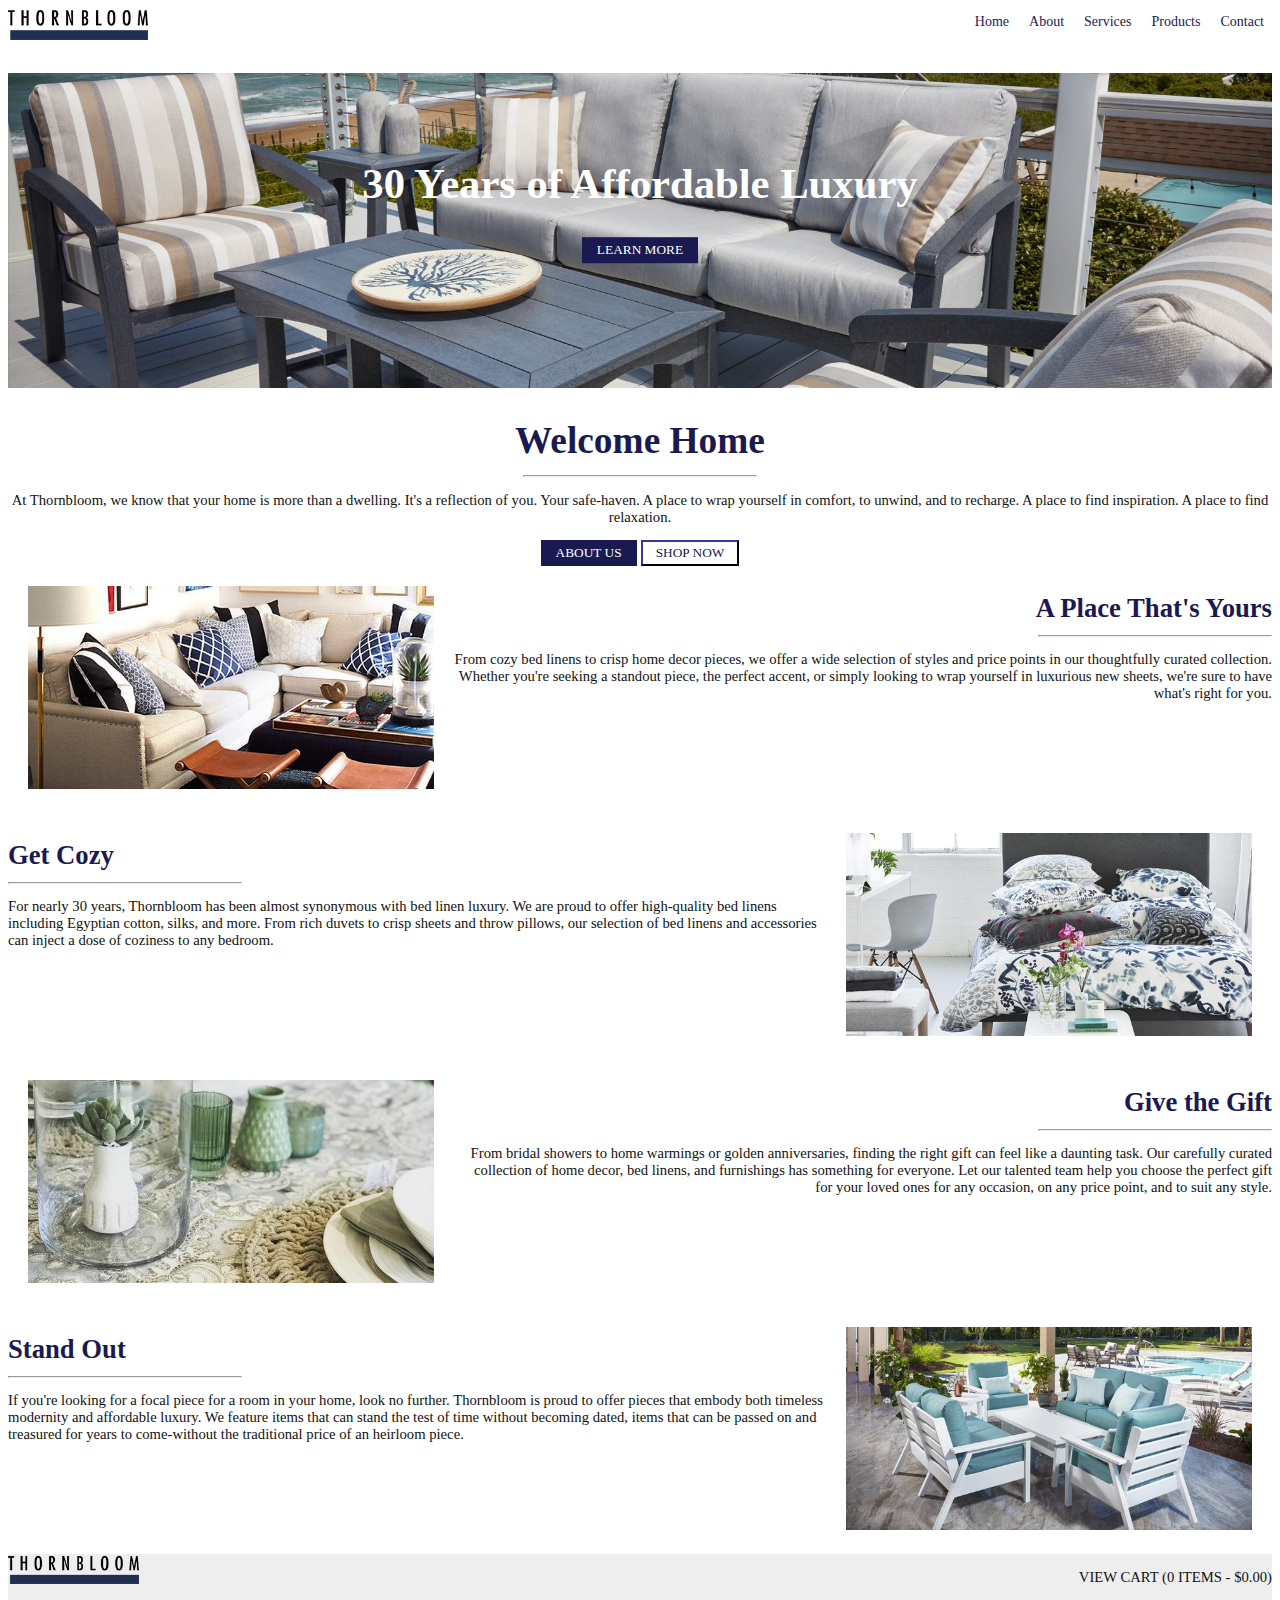
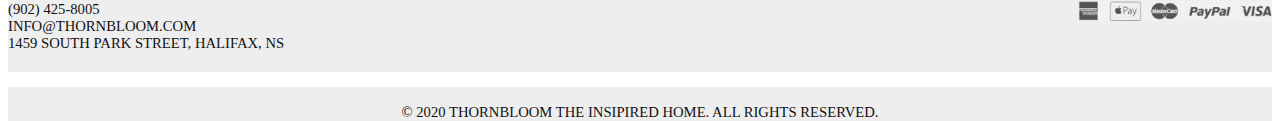
<file: assignment-one/assignment-one.html>
<!doctype html>
<html lang="en">
    <head>
        <meta charset="UTF-8" />
        <title>Make This</title>
        <link rel="stylesheet" href="assignment-one.css" />
    </head>
    <body>
        <!--Top Bar-->
        <header>
            <img src="assets/thornbloom-logo.png" height="32px" alt="Thornbloom Logo" />
            <!--Navigation-->
            <nav>
                <button class="navbar">Home</button>
                <button class="navbar">About</button> <button class="navbar">Services</button>
                <button class="navbar">Products</button> <button class="navbar">Contact</button>
            </nav>
        </header>
        <!--Hero-->
        <div class="hero-image">
            <div class="hero-text">
                <h1>30 Years of Affordable Luxury</h1>
                <button class="darkbutt">LEARN MORE</button>
            </div>
        </div>
        <!--Main Content-->
        <main>
            <!--Card One-->
            <div class="maincard">
                <h2>Welcome Home</h2>
                <hr />
                <p>
                    At Thornbloom, we know that your home is more than a dwelling. It's a reflection of you. Your
                    safe-haven. A place to wrap yourself in comfort, to unwind, and to recharge. A place to find
                    inspiration. A place to find relaxation.
                </p>
                <button class="darkbutt">ABOUT US</button>
                <button class="lightbutt">SHOP NOW</button>
            </div>

            <!-- CARD ONE-->
            <div class="card-one">
                <div class="img1">
                    <img src="assets/callout-img-01.jpg" width="406px" alt="img1" />
                </div>
                <div class="text1">
                    <h3>A Place That's Yours</h3>
                    <hr align="right" />
                    <p>
                        From cozy bed linens to crisp home decor pieces, we offer a wide selection of styles and price
                        points in our thoughtfully curated collection. Whether you're seeking a standout piece, the
                        perfect accent, or simply looking to wrap yourself in luxurious new sheets, we're sure to have
                        what's right for you.
                    </p>
                </div>
            </div>
            <!-- CARD TWO-->
            <div class="card-two">
                <div class="text2">
                    <h3>Get Cozy</h3>
                    <hr align="left" />
                    <p>
                        For nearly 30 years, Thornbloom has been almost synonymous with bed linen luxury. We are proud
                        to offer high-quality bed linens including Egyptian cotton, silks, and more. From rich duvets to
                        crisp sheets and throw pillows, our selection of bed linens and accessories can inject a dose of
                        coziness to any bedroom.
                    </p>
                </div>
                <div class="img2">
                    <img src="assets/callout-img-02.jpg" width="406px" alt="img2" />
                </div>
            </div>
            <!-- CARD THREE-->
            <div class="card-three">
                <div class="img3">
                    <img src="assets/callout-img-03.jpg" width="406px" alt="img3" />
                </div>
                <div class="text3">
                    <h3>Give the Gift</h3>
                    <hr align="right" />
                    <p>
                        From bridal showers to home warmings or golden anniversaries, finding the right gift can feel
                        like a daunting task. Our carefully curated collection of home decor, bed linens, and
                        furnishings has something for everyone. Let our talented team help you choose the perfect gift
                        for your loved ones for any occasion, on any price point, and to suit any style.
                    </p>
                </div>
            </div>
            <!-- CARD FOUR-->
            <div class="card-four">
                <div class="text4">
                    <h3>Stand Out</h3>
                    <hr align="left" />
                    <p>
                        If you're looking for a focal piece for a room in your home, look no further. Thornbloom is
                        proud to offer pieces that embody both timeless modernity and affordable luxury. We feature
                        items that can stand the test of time without becoming dated, items that can be passed on and
                        treasured for years to come-without the traditional price of an heirloom piece.
                    </p>
                </div>
                <div class="img4">
                    <img src="assets/callout-img-04.jpg" width="406px" alt="img4" />
                </div>
            </div>
        </main>
        <!--Footer-->
        <footer>
            <div class="address">
                <img src="assets/thornbloom-logo.png" height="30px" alt="logo" />
                <p>
                    (902) 425-8005 <br />
                    INFO@THORNBLOOM.COM <br />1459 SOUTH PARK STREET, HALIFAX, NS
                </p>
            </div>
            <div class="cartandpay">
                <p>VIEW CART (0 ITEMS - $0.00)<br /></p>
                <img src="assets/payment-icons.jpg" height="20px" alt="payment icons" />
            </div>
        </footer>
        <div class="copyright">
            <p><br />© 2020 THORNBLOOM THE INSIPIRED HOME. ALL RIGHTS RESERVED.</p>
        </div>
    </body>
</html>
</file>
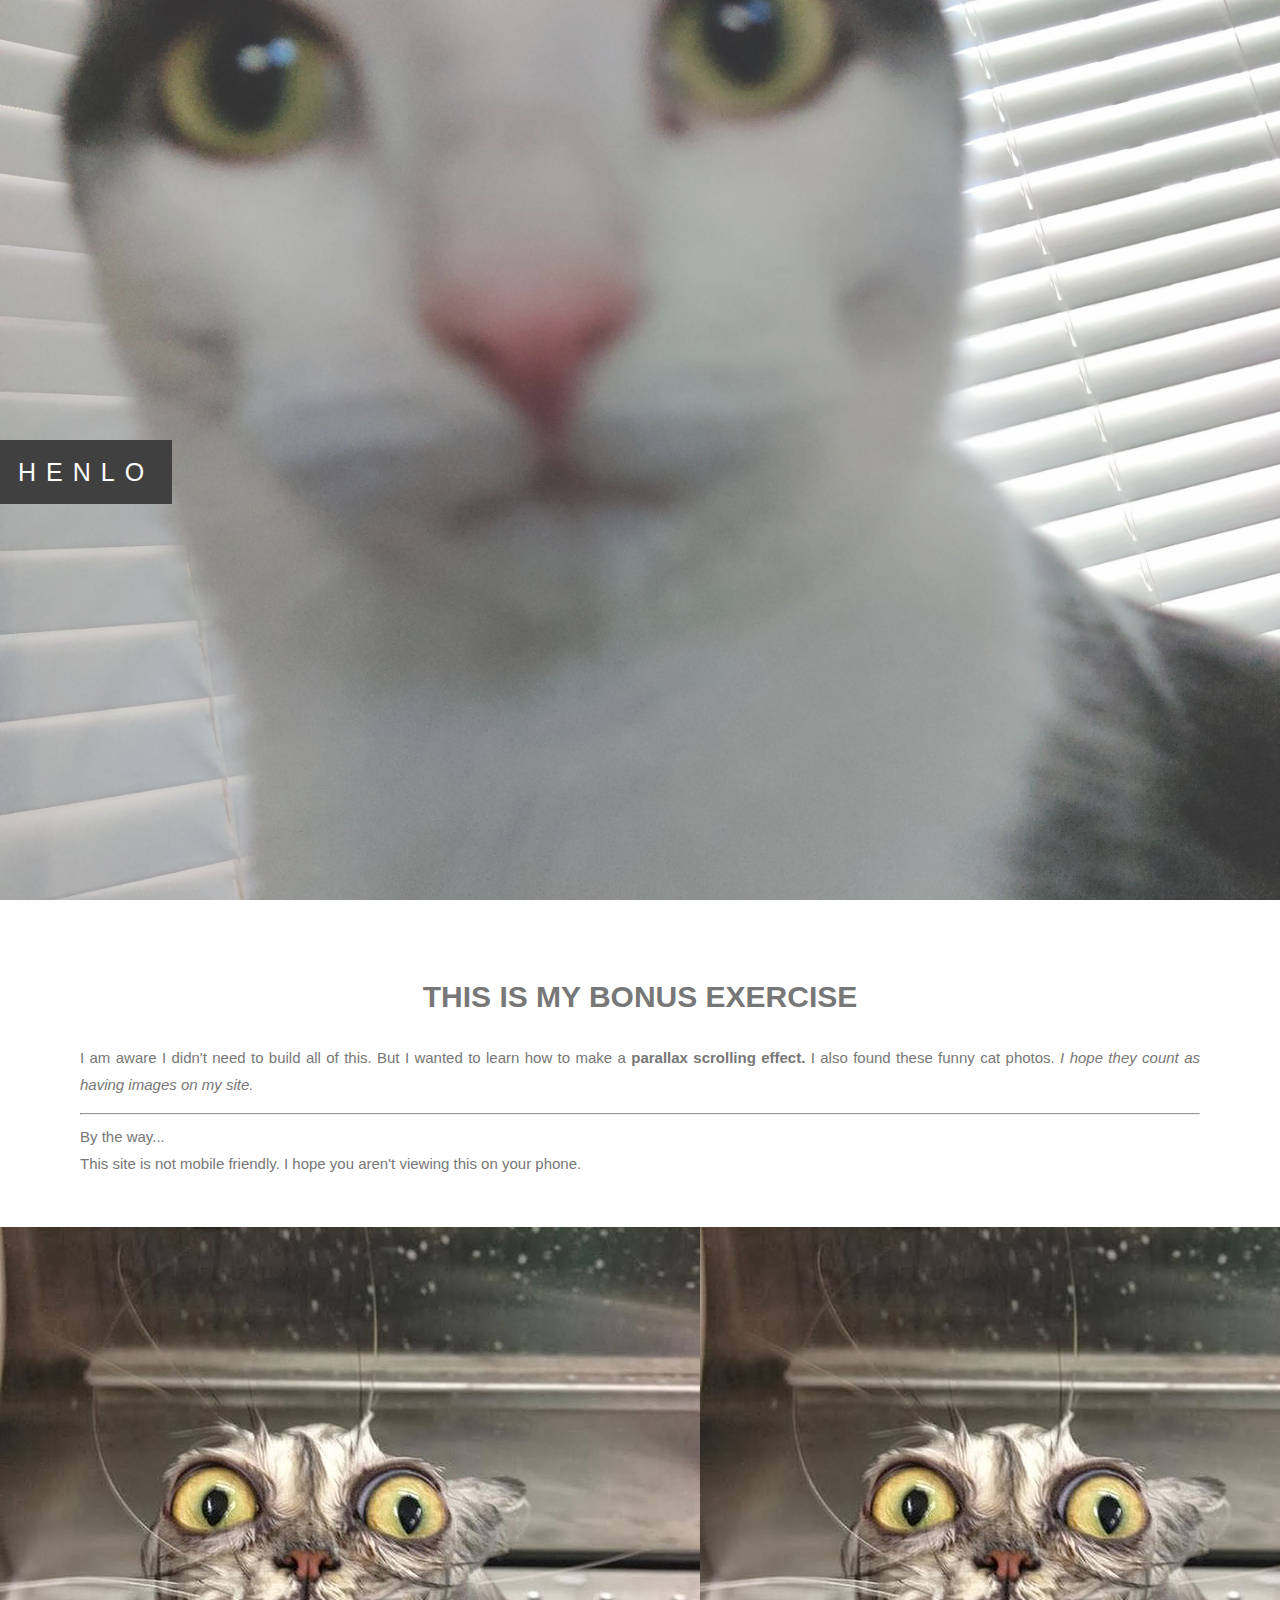
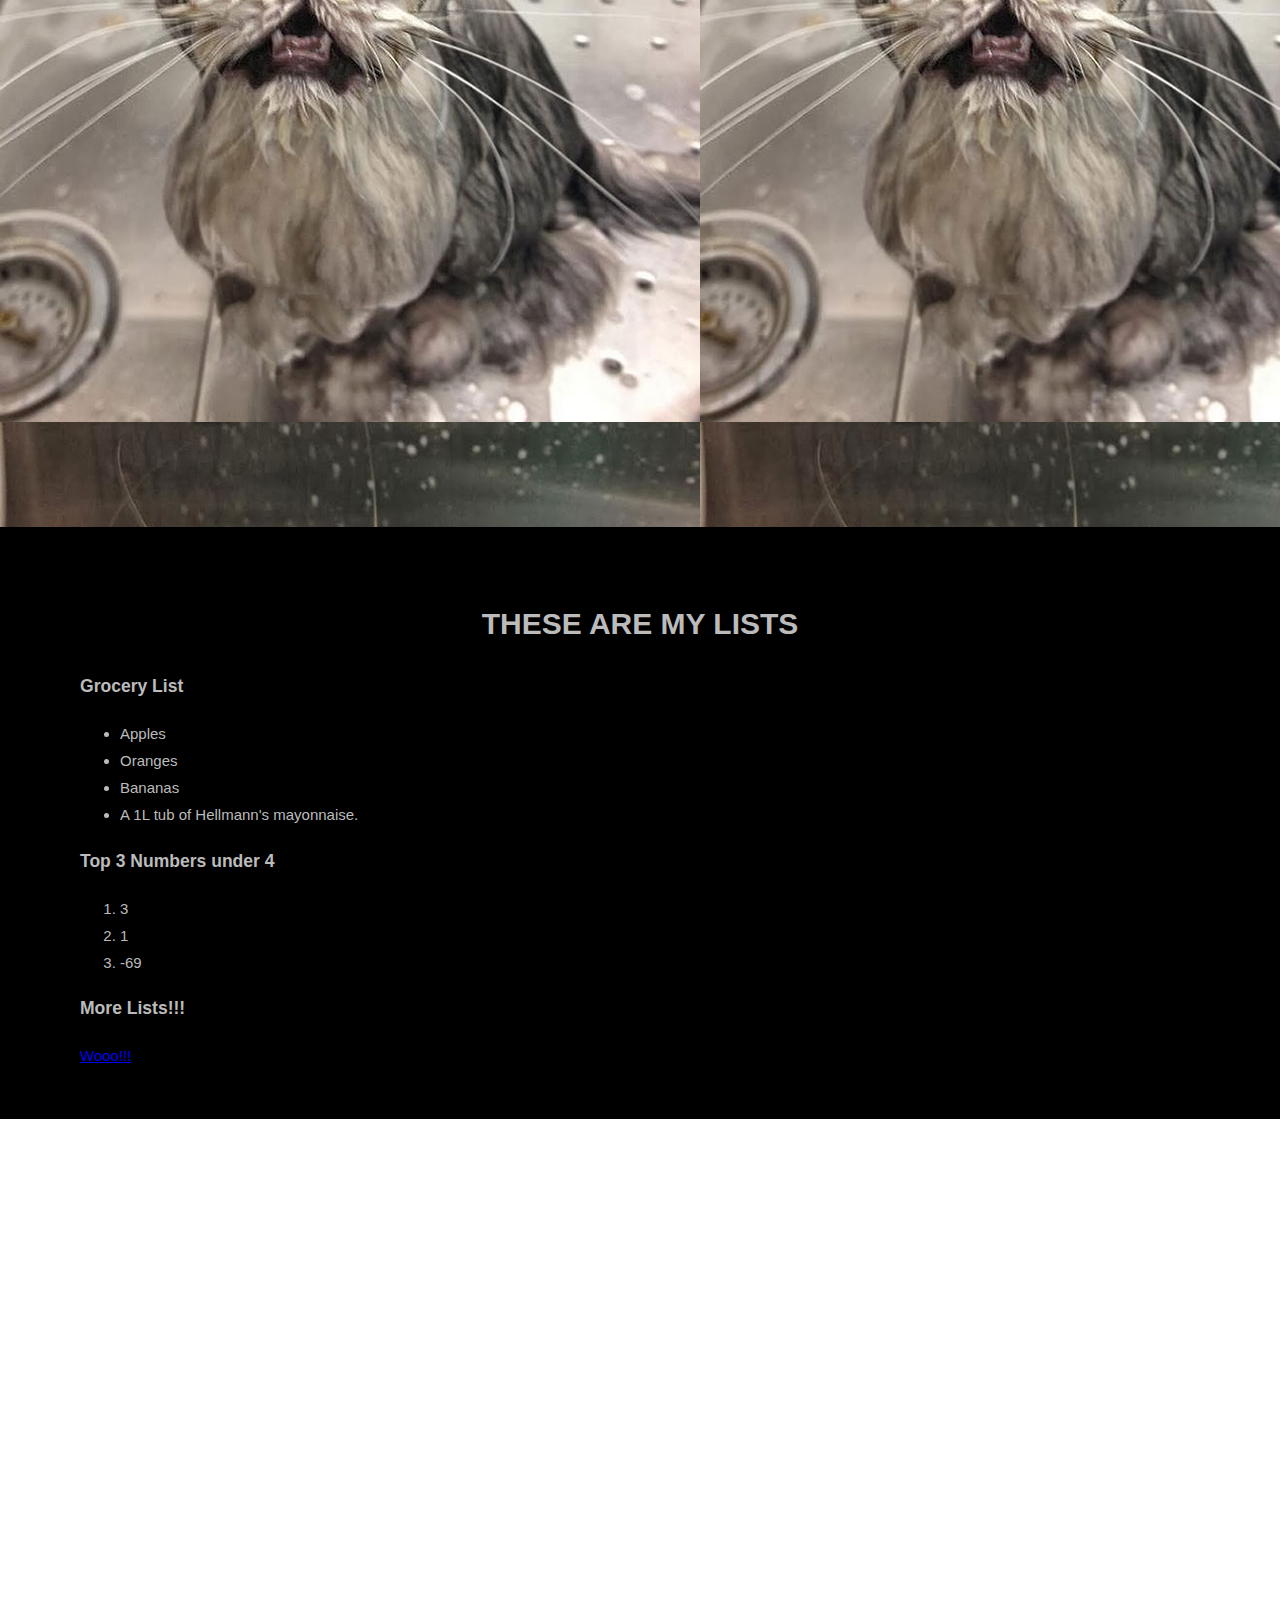
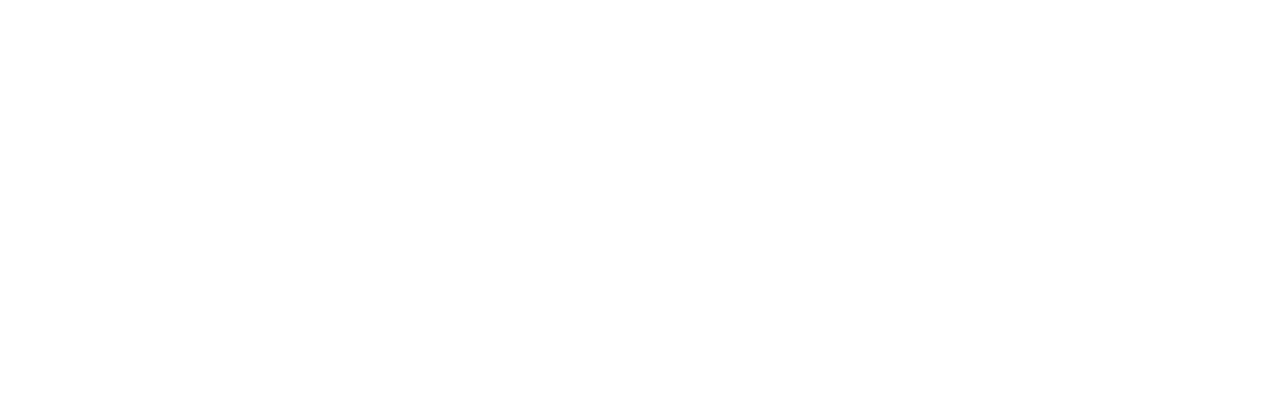
<file: bonus-exercise/bonus-exercise.html>
<!doctype html>
<html lang="en">
    <head>
        <meta charset="UTF-8" />
        <title>Bonus Exercise</title>
        <link rel="stylesheet" type="text/css" href="bonus-exercise.css" />
    </head>
    <body>
        <div class="bgimg-1">
            <div class="caption">
                <span class="border">HENLO</span>
            </div>
        </div>

        <div style="color: #777; background-color: white; text-align: center; padding: 50px 80px; text-align: justify">
            <h1 style="text-align: center">THIS IS MY BONUS EXERCISE</h1>
            <p>
                I am aware I didn't need to build all of this. But I wanted to learn how to make a
                <strong>parallax scrolling effect.</strong> I also found these funny cat photos.
                <em>I hope they count as having images on my site.</em>
            </p>
            <hr />
            By the way... <br />
            This site is not mobile friendly.
            <!-- W3Schools explained how to make it mobile friendly but I was lazy -->
            I hope you aren't viewing this on your phone.
        </div>

        <div class="bgimg-2"></div>

        <div style="color: #bbb; background-color: black; text-align: center; padding: 50px 80px; text-align: justify">
            <h1 style="text-align: center">THESE ARE MY LISTS</h1>
            <h3 style="text-align: left">Grocery List</h3>
            <ul>
                <li>Apples</li>
                <li>Oranges</li>
                <li>Bananas</li>
                <li>A 1L tub of Hellmann's mayonnaise.</li>
            </ul>
            <h3 style="text-align: left">Top 3 Numbers under 4</h3>
            <ol>
                <li>3</li>
                <li>1</li>
                <li>-69</li>
            </ol>

            <h3 style="text-align: left">More Lists!!!</h3>
            <a
                href="https://www.google.com/search?q=cool+lists&sca_esv=57cb6114f464605f&sca_upv=1&sxsrf=ADLYWIJItwvgULyEvYcIeGfMKMkUNsqrUg%3A1727097833303&ei=6WvxZuWZEsfm0PEPkLSs6Qo&ved=0ahUKEwilsuLmlNmIAxVHMzQIHRAaK60Q4dUDCA8&uact=5&oq=cool+lists&gs_lp=[base64]&sclient=gws-wiz-serp"
                target="_blank"
                >Wooo!!!</a
            >
        </div>

        <div class="bgimg-3"></div>
    </body>
</html>
</file>
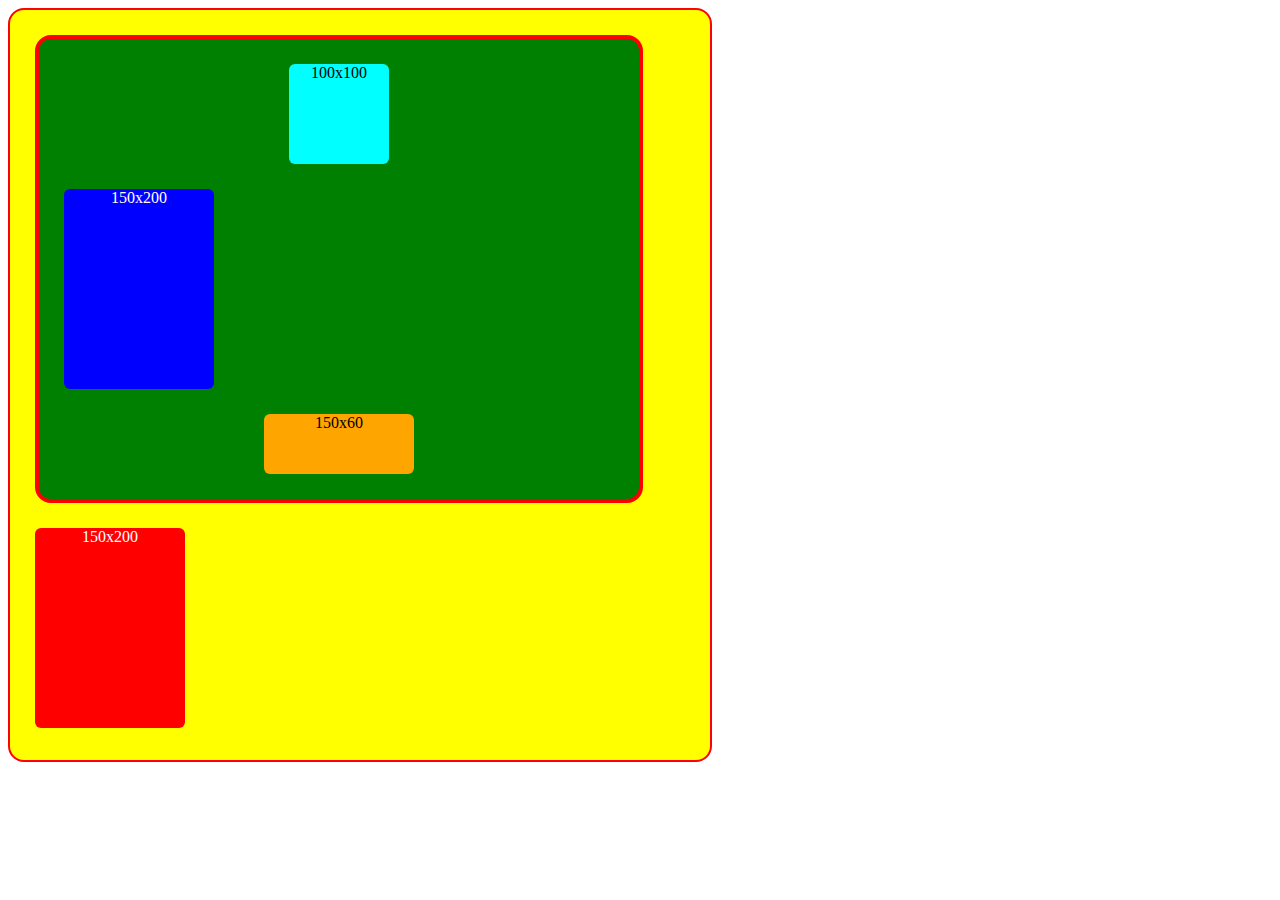
<file: box-model/box-model.html>
<!DOCTYPE html>
<html lang="en">
    <head>
        <meta charset="UTF-8" />
        <title>Box Model</title>
        <link rel='stylesheet' href="box-model.css"/>
    </head>
    <body>
        <div class="yellow-container">
        <div class="green-container">
            <div class="box-one"> <p>100x100</p></div>
            <div class="box-two"><p>150x200</p></div>
            <div class="box-three"><p>150x60</p></div>
        </div>
            <div class="box-four"><p>150x200</p></div>
        </div>
    </body>
</html>
</file>
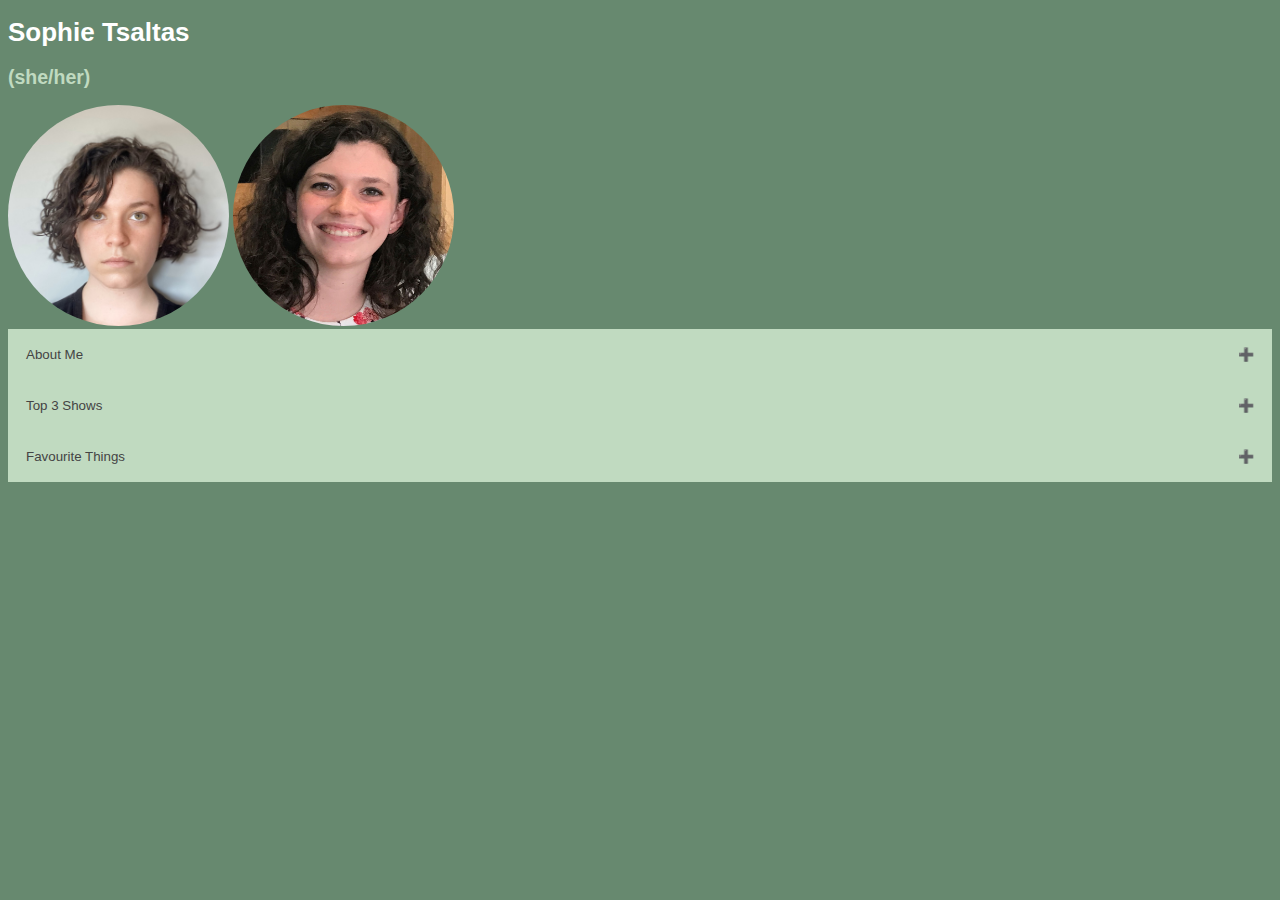
<file: exercise-one/exercise_one.html>
<!doctype html>
<html lang="en">
    <head>
        <meta charset="UTF-8" />
        <title>About Me</title>
        <link rel="stylesheet" type="text/css" href="exercise_one.css" />
    </head>
    <body>
        <h1>Sophie Tsaltas</h1>
        <h2>(she/her)</h2>
        <img src="exercise-one-assets/Sophie%20Pic.jpg" width="221px" alt="Picture of Sophie Tsaltas" />
        <img src="exercise-one-assets/BellScholarPic.jpg" height= "221px" width="221px" alt="Another Pic of Sophie Tsaltas"/>
        <br />

        <button class="accordion">About Me</button>
        <div class="panel">
            <p>
                Hi! My name is <strong>Sophie</strong>. I'm 21 years old. Before taking this course I went to Mount
                Allison for <em>Chemistry</em>. I grew up in <u>Halifax</u>.
            </p>
        </div>

        <button class="accordion">Top 3 Shows</button>
        <div class="panel">
            <ol>
                <li>Arcane</li>
                <li>The Legend of Vox Machina</li>
                <li>The Dragon Prince</li>
            </ol>
        </div>

        <button class="accordion">Favourite Things</button>
        <div class="panel">
            <ul>
                <li>STEM</li>
                <li>Chess</li>
                <li>Dungeons and Dragons</li>
            </ul>
        </div>

        <script>
            var acc = document.getElementsByClassName("accordion");
            var i;

            for (i = 0; i < acc.length; i++) {
                acc[i].addEventListener("click", function () {
                    this.classList.toggle("active");
                    var panel = this.nextElementSibling;
                    if (panel.style.display === "block") {
                        panel.style.display = "none";
                    } else {
                        panel.style.display = "block";
                    }
                });
            }
        </script>

        <script>
            var acc = document.getElementsByClassName("accordion");
            var i;

            for (i = 0; i < acc.length; i++) {
                acc[i].addEventListener("click", function () {
                    this.classList.toggle("active");
                    var panel = this.nextElementSibling;
                    if (panel.style.maxHeight) {
                        panel.style.maxHeight = null;
                    } else {
                        panel.style.maxHeight = panel.scrollHeight + "px";
                    }
                });
            }
        </script>
    </body>
</html>
</file>
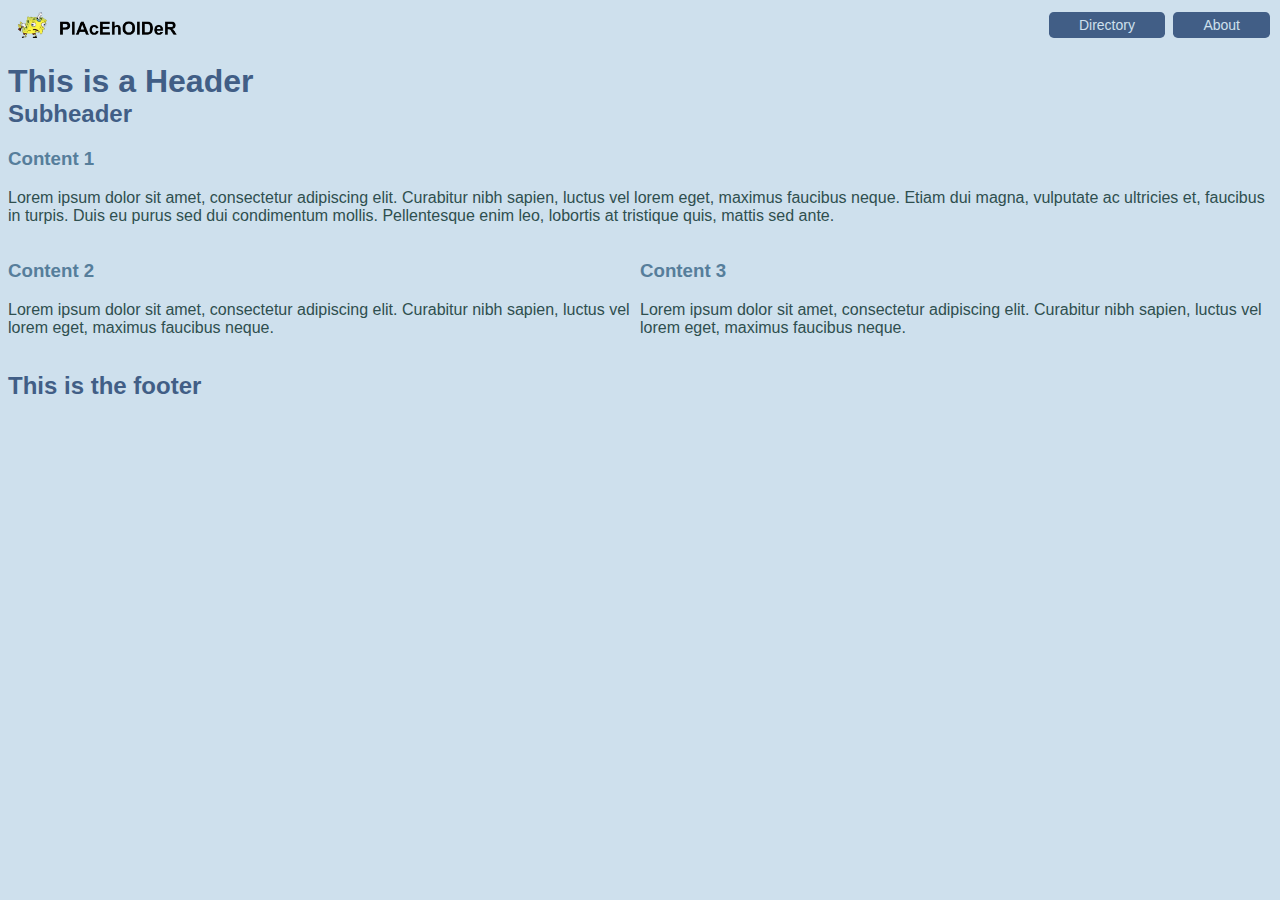
<file: exercise-two/exercise-two.html>
<!doctype html>
<html lang="en">
    <head>
        <meta charset="UTF-8" />
        <title>Container Workshop</title>
        <link rel="stylesheet" href="exercise-two.css" />
    </head>
    <body>
        <!--Top Nav Bar-->
        <header>
            <img src="assets/PlAcEhOlDeR.png" height="30px" alt="Spongebob mocking your placeholder logo" />
            <nav>
                <a href="../index.html" class="button">Directory </a>
                <a href="../exercise-one/exercise_one.html" class="button">About </a>
            </nav>
        </header>

        <!--Hero Section-->

        <header>
            <h1>This is a Header</h1>
            <h2 style="margin-top: 0px">Subheader</h2>
        </header>

        <!--Main Content-->

        <main>
            <!--One Column-->

            <div>
                <h3>Content 1</h3>
                <p>
                    Lorem ipsum dolor sit amet, consectetur adipiscing elit. Curabitur nibh sapien, luctus vel lorem
                    eget, maximus faucibus neque. Etiam dui magna, vulputate ac ultricies et, faucibus in turpis. Duis
                    eu purus sed dui condimentum mollis. Pellentesque enim leo, lobortis at tristique quis, mattis sed
                    ante.
                </p>
            </div>

            <!--Two Columns-->

            <div class="mybox">
                <!--First Card-->

                <div>
                    <h3>Content 2</h3>
                    <p>
                        Lorem ipsum dolor sit amet, consectetur adipiscing elit. Curabitur nibh sapien, luctus vel lorem
                        eget, maximus faucibus neque.
                    </p>
                </div>

                <!--Second Card-->

                <div>
                    <h3>Content 3</h3>
                    <p>
                        Lorem ipsum dolor sit amet, consectetur adipiscing elit. Curabitur nibh sapien, luctus vel lorem
                        eget, maximus faucibus neque.
                    </p>
                </div>
            </div>
        </main>

        <!--Footer-->

        <footer>
            <h2>This is the footer</h2>
        </footer>
    </body>
</html>
</file>
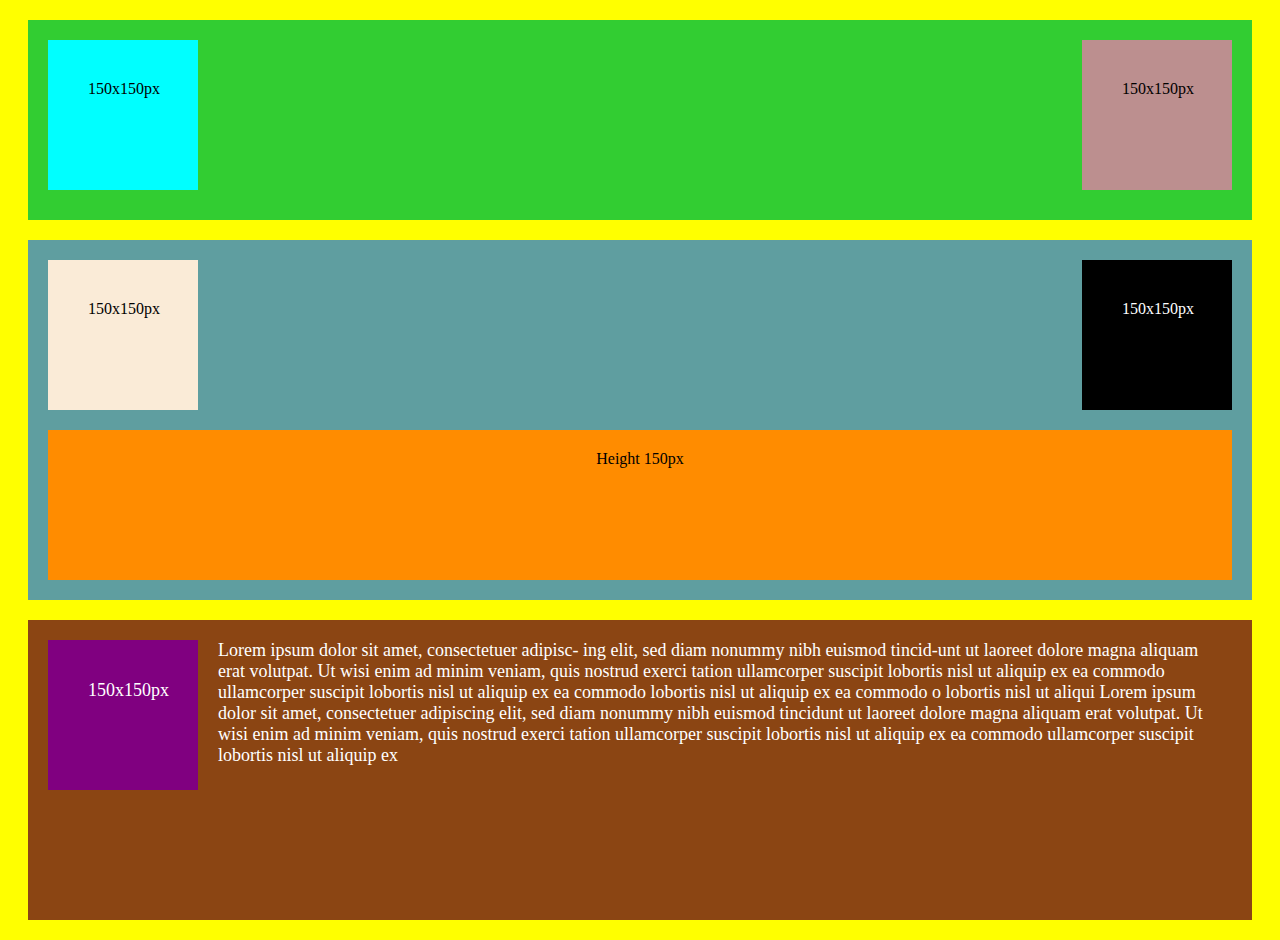
<file: floats/floats.html>
<!DOCTYPE html>
<html lang="en">
    <head>
        <meta charset="UTF-8" />
        <title>Floats Workshop</title>
        <link rel="stylesheet" href="floats.css"/>
        
    </head>
    <body>
    <div class="one">
        
        <div id="one-one">
        <p>150x150px</p>
        </div>
        <div id="one-two">
        <p>150x150px</p>
        </div>
        
        </div>
        
    <div class="two">
        <div id="two-one"><p>150x150px</p></div>
        <div id="two-two"><p>150x150px</p></div>
        <div id="two-three"><p>Height 150px</p></div>
        </div>
        
    <div class="three">
        <div id="three-one"><p>150x150px</p></div>
        <p>Lorem ipsum dolor sit amet, consectetuer adipisc- ing elit, sed diam nonummy nibh euismod tincid-unt ut laoreet dolore magna aliquam erat volutpat. Ut wisi enim ad minim veniam, quis nostrud exerci tation ullamcorper suscipit lobortis nisl ut aliquip ex ea commodo ullamcorper suscipit lobortis nisl ut aliquip ex ea commodo lobortis nisl ut aliquip ex ea commodo o lobortis nisl ut aliqui Lorem ipsum dolor sit amet, consectetuer adipiscing elit, sed diam nonummy nibh euismod tincidunt ut laoreet dolore magna aliquam erat volutpat. Ut wisi enim ad minim veniam, quis nostrud exerci tation ullamcorper suscipit lobortis nisl ut aliquip ex ea commodo ullamcorper suscipit lobortis nisl ut aliquip ex</p>
        </div>
    </body>
</html>
</file>
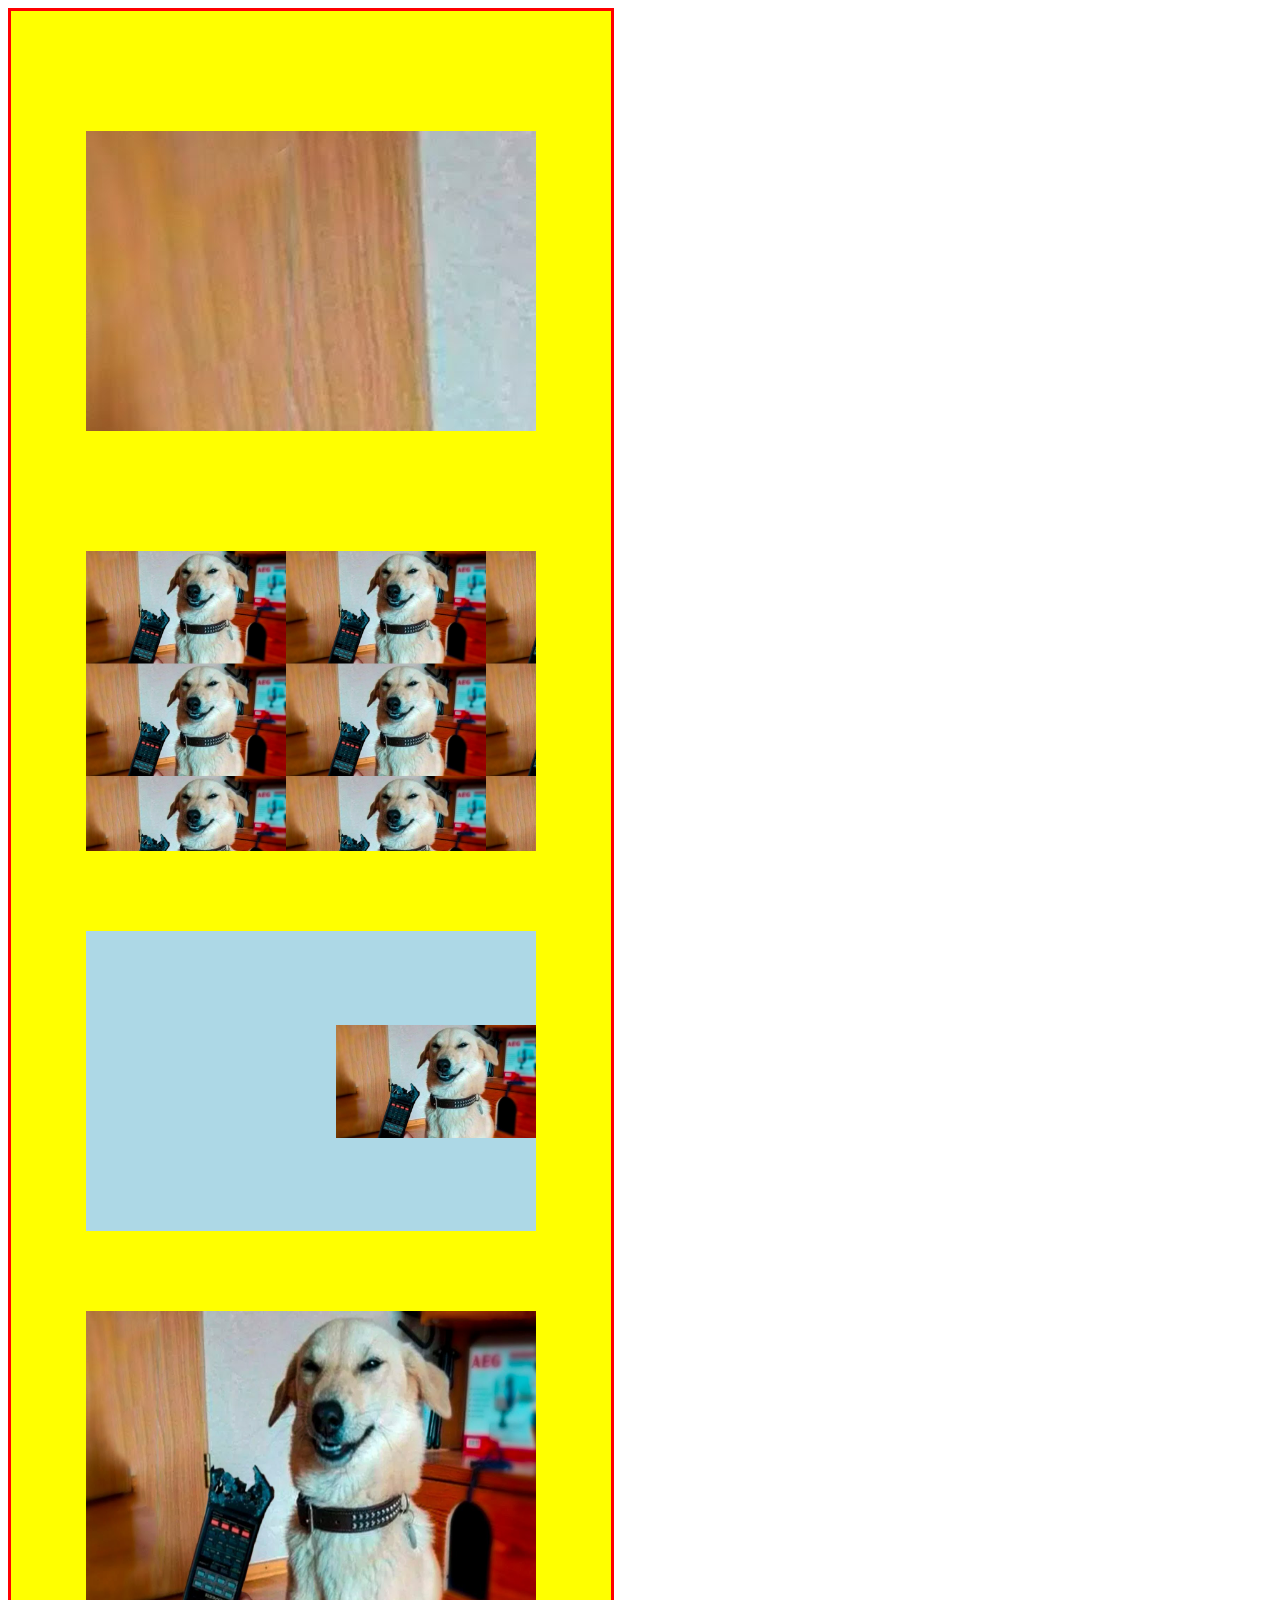
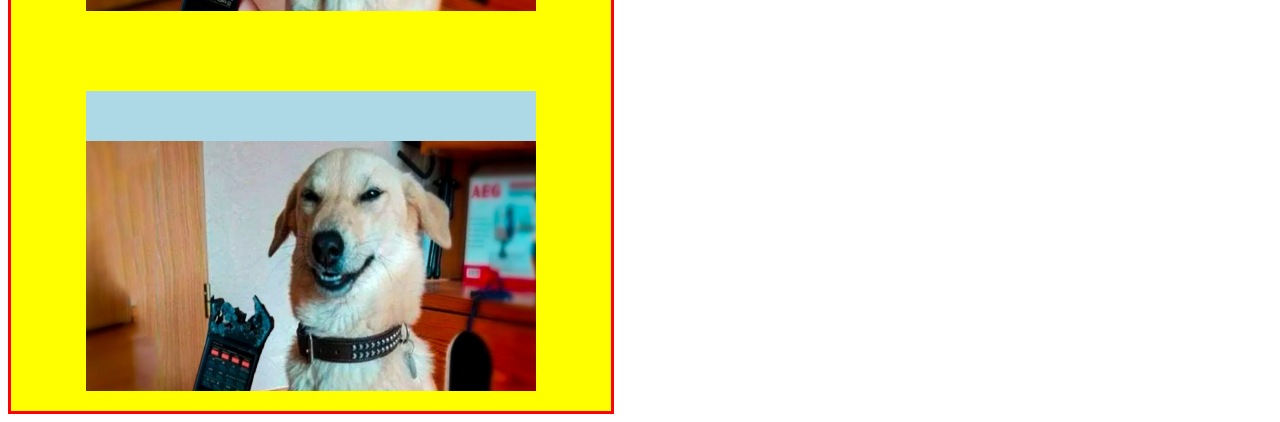
<file: image-styling/Image-styling.html>
<!DOCTYPE html>
<html lang="en">
    <head>
        <meta charset="UTF-8" />
        <title>Image Styling</title>
        <link rel='stylesheet' href='image-styling.css'/>
        
    </head>
    
    <body>
        <div class="yellow-container">
        <div class="first-box"></div>
        <div class="second-box"></div>
        <div class="third-box"></div>
        <div class="fourth-box">
            <img class="fourth-img" src="Assets/doggonomnom.jpg">
            </div>
        <div class="fifth-box">
            <img class="fifth-img" src="Assets/doggonomnom.jpg">
            </div>
        </div>
    </body>
</html>
</file>
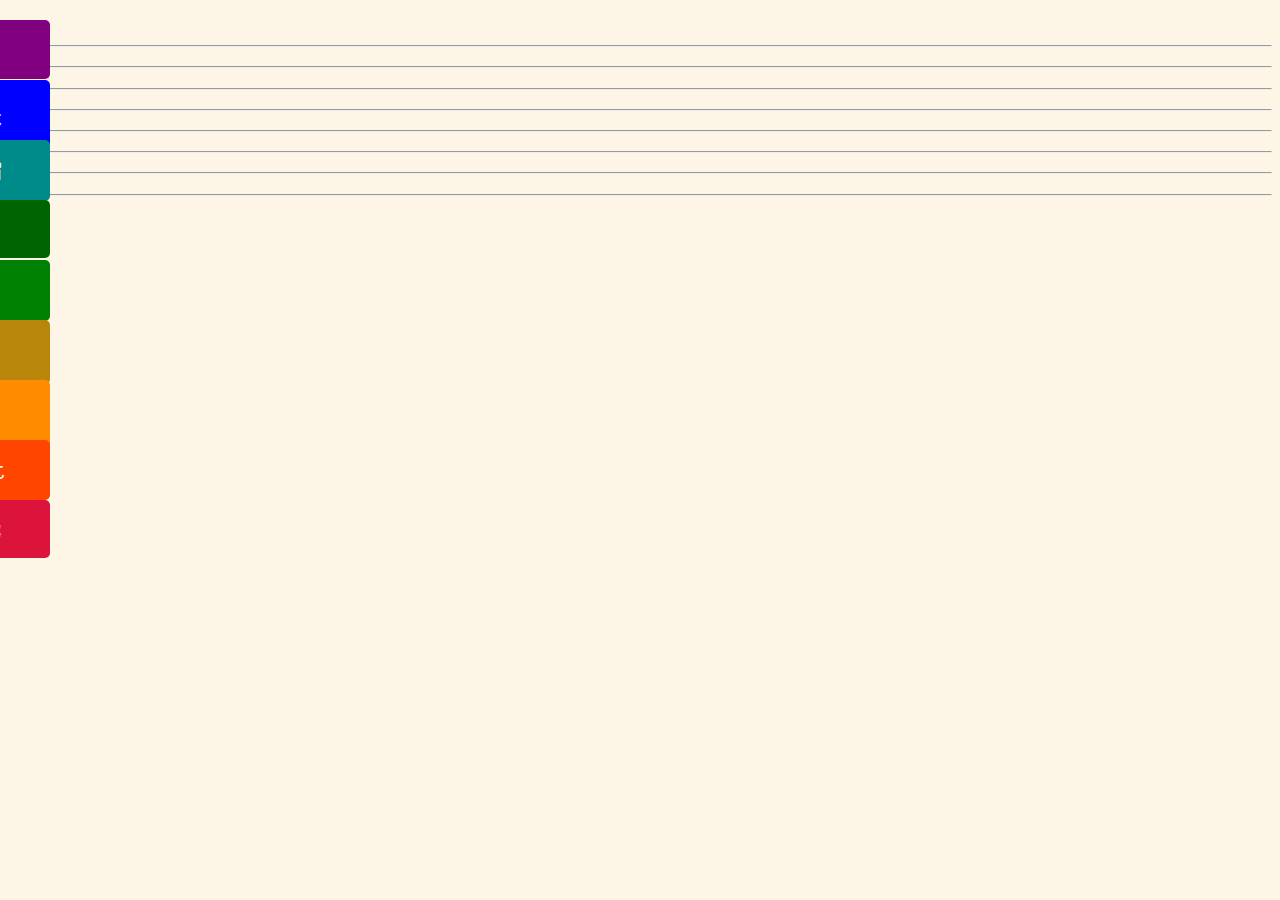
<file: type-workshop/type.html>
<!doctype html>
<html lang="en">
    <head>
        <meta charset="UTF-8" />
        <title>Type Workshop</title>
        <link rel="stylesheet" href="css/type.css" />
        <script src="js/type.js"></script>

        <!--Google Fonts Imports-->

        <link rel="preconnect" href="https://fonts.googleapis.com" />
        <link rel="preconnect" href="https://fonts.gstatic.com" crossorigin />
        <link
            href="https://fonts.googleapis.com/css2?family=Bona+Nova+SC:ital,wght@0,400;0,700;1,400&family=Danfo&family=Kablammo&family=Lato:ital,wght@0,100;0,300;0,400;0,700;0,900;1,100;1,300;1,400;1,700;1,900&family=Playwrite+GB+S:ital,wght@0,100..400;1,100..400&family=Rubik+Microbe&family=Rye&family=Sixtyfour+Convergence&family=Spicy+Rice&display=swap"
            rel="stylesheet" />
    </head>

    <body>
        <div id="mySidenav" class="sidenav">
            <button onclick="myFunction()" id="p1">Sample Text</button>

            <button onclick="myFunction2()" id="p2">Sample Text</button>

            <button onclick="myFunction3()" id="p3">Sample Text</button>

            <button onclick="myFunction4()" id="p4">Sample Text</button>

            <button onclick="myFunction5()" id="p5">Sample Text</button>

            <button onclick="myFunction6()" id="p6">Sample Text</button>

            <button onclick="myFunction7()" id="p7">Sample Text</button>

            <button onclick="myFunction8()" id="p8">Sample Text</button>

            <button onclick="myFunction9()" id="p9">Sample Text</button>
            <br />

            <p>
                <span id="more1" style="color: purple"
                    ><a href="#one"></a>
                    Lato means “Summer” in Polish, and it is a sans serif typeface family started in the summer of 2010
                    by Warsaw-based designer Łukasz Dziedzic. Originally conceived as part of a corporate identity for a
                    large client, the family became available for a public release when they decided to go in different
                    stylistic direction. Łukasz tried to carefully balance some potentially conflicting priorities in
                    the design; to create a typeface that seems “transparent” when used in body text but also displays
                    original traits in larger size use. Classical proportions, particularly in the uppercase, give the
                    letterforms familiar harmony and elegance, and combine with a sleek treatement that feels
                    contemporary without being trendy. Semi-rounded details feel warm, while the underlying structure
                    provides stability and seriousness. “Serious but friendly, with the feeling of the Summer,” said
                    Łukasz.
                    <hr />
                </span>
            </p>
            <p>
                <span id="more2" style="color: darkblue"
                    ><a href="#two"></a>
                    England has been the incubator for several prominent handwriting styles that still influence
                    teaching around the world. One of the earliest examples is the English Roundhand, which was used in
                    business and education in the 19th century. The implementation of modern cursive styles in
                    classrooms is probably the most influential development for contemporary handwriting education. They
                    draw from the ideas of the Italic Handwriting Revival movement of the early 20th century, and the
                    work of its proponents. Alfred Fairbank (1895–1982) proposed modern italic writing, based on
                    chancery models, as a new approach to teaching handwriting with the aim of simplification and faster
                    writing speed. Recently, it has been one of the most popular approaches to handwriting teaching in
                    England. Of the twenty-three methods described in the National Handwriting Association’s 2013 guide
                    to writing methods for teaching, thirteen were fully joined or semi-joined modern cursive styles.
                    Important among these are Nelson Handwriting, Tom Gourdie Modern Hand, Jarman Handwriting, Marion
                    Richardson, and Sassoon-Williams model. Playwrite England SemiJoined is a variable font with a
                    weight range from Thin (100) to Regular (400), and supports over 150 Latin-based languages.
                    <hr />
                </span>
            </p>
            <p>
                <span id="more3" style="color: darkcyan"
                    ><a href="#three"></a>
                    Danfo, a variable-axis font, is the result of a collaboration between Afrotype and Abu, a lettering
                    artist from Ojota Bus Stop. It is inspired by the cut-out shapes of vinyl sticker lettering on
                    public transportation buses in Lagos, Nigeria. This font, the first project from Afrotype, is an
                    improved version of the 2018 design, now featuring a richer character set that supports all of
                    Sub-Saharan African Latin. Danfo is the base set of a family of Danfo fonts Afrotype plans to
                    release.
                    <hr />
                </span>
            </p>
            <p>
                <span id="more4" style="color: darkgreen"
                    ><a href="#four"></a>
                    Bona Nova is a digitisation of Bona, a cursive typeface designed in 1971 by Andrzej Heidrich — the
                    creator of Polish banknotes. Besides giving it a digital form, this project was the opportunity to
                    expand the character set, design the small caps, alternates and opentype functions for the typeface.
                    Two new versions has been created together with the original author; a Regular and a Bold, to give
                    the family a form of a classical triad.
                    <hr />
                </span>
            </p>
            <p>
                <span id="more5" style="color: green"
                    ><a href="#five"></a>
                    Kablammo is an experimental variable font, taking inspiration from maximalist curly doodad designs
                    from the ’90s, the Memphis Design movement, as well as cartoons and toys from those eras. Kablammo
                    has one variable axis, Morph(MORF), which makes the glyphs dance. The decorative elements fly all
                    over the place, along with shifting weight and contrast. This lends itself particularly well to
                    animations. Each glyph has four primary states that be morphed between, and can be considered the
                    most stable and considered forms. Each of these are accessible as instances (styles) in font menus
                    that properly support variable fonts. This offers a quick alternative for accessing the alternate
                    forms, and can be handy if you don’t need all the variety, and in-between states of the full
                    variable font. Kablammo was designed by Vectro Type Foundry and released in 2023.
                    <hr />
                </span>
            </p>
            <p>
                <span id="more6" style="color: darkgoldenrod"
                    ><a href="#six"></a>
                    Casual and exciting, Spicy Rice has a festive flair to it that works for winter holidays as well as
                    summertime jams. The extra heavy letterforms imbued with a little exotic flavor are waiting for you
                    to bring it to the party!
                    <hr />
                </span>
            </p>
            <p>
                <span id="more7" style="color: orange"
                    ><a href="#seven"></a>
                    Sixtyfour Convergence is the COLRv1 companion of Sixtyfour a font inspired by the article Raster CRT
                    Typography by Norbert Landsteiner, and is a rework of some old pixel versions of the Commodore 64.
                    Due to this project's specificity and the fonts' historical origin, they only support a limited set
                    of glyphs.
                    <hr />
                </span>
            </p>
            <p>
                <span id="more8" style="color: orangered"
                    ><a href="#eight"></a>
                    Rye's bold attention getting shapes are useful for advertising. Rye is a medium contrast design
                    inspired by posters using wood type. It gives off a feeling of the American West. It is suitable for
                    use in medium to large sizes including headlines. This font was made specifically to be web type.
                    <hr />
                </span>
            </p>
            <p>
                <span id="more9" style="color: crimson"
                    ><a href="#nine"></a>
                    The Generative Fonts is an original, script-generated collection of fonts based on the Google Fonts
                    Rubik by Hubert and Fischer, Meir Sadan and Cyreal.
                </span>
            </p>
        </div>
    </body>
</html>
</file>
<file: assignment-one/assignment-one.css>
/* Text and Body CSS*/

body,
html {
    height: 100%;
    font-family: Cambria, Cochin, Georgia, Times;
    color: #1a1a50;
}

hr {
    width: 232px;
    margin-top: 5px;
}

h1 {
    font-size: 32pt;
}

h2 {
    font-size: 28pt;
    margin-bottom: 10pt;
}

h3 {
    font-size: 20pt;
    margin-bottom: 8pt;
}

p {
    font-size: 11pt;
    color: #111111;
}

/*button styling*/

.navbar {
    background-color: #fff;
    border: none;
    color: #1a1a50;
    padding: 2px 6px;
    text-align: center;
    text-decoration: none;
    display: inline-block;
    font-size: 14px;
    margin: 4px 2px;
    cursor: pointer;
    font-family: Cambria, Cochin, Georgia, Times;
}

.darkbutt {
    background-color: #1a1a50;
    color: white;
    padding: 5px 15px;
    border: none;
    text-align: center;
    text-decoration: none;
    cursor: pointer;
    font-family: Cambria, Cochin, Georgia, Times;
}

.lightbutt {
    background-color: white;
    color: #1a1a50;
    padding: 3px 13px;
    border-color: #1a1a50;
    text-align: center;
    text-decoration: none;
    cursor: pointer;
    font-family: Cambria, Cochin, Georgia, Times;
}

/*nav bar*/

nav {
    float: right;
}

/* hero image */

.hero-image {
    background-image: url(assets/banner-img.jpg);
    height: 35%;
    background-position: center;
    background-repeat: no-repeat;
    background-size: cover;
    position: relative;
}
.hero-text {
    text-align: center;
    position: relative;
    top: 44%;
    left: 50%;
    transform: translate(-50%, -50%);
    color: white;
}

/*maincard*/

.maincard {
    text-align: center;
}

/*card one and three*/
.card-one,
.card-three {
    display: flex;
}

.img1,
.img3 {
    margin: 20px;
    padding: 0;
}

.text1,
.text3 {
    text-align: right;
}

/*card two and four*/
.card-two,
.card-four {
    display: flex;
}

.img2,
.img4 {
    margin: 20px;
    padding: 0;
}

.text2,
.text4 {
    text-align: left;
}

/* footer */

footer {
    background-color: #eee;
    font-size: 7px;
    width: 100%;
    height: 118px;
    padding 0;
    margin 0;
}

.address {
    float:left;
    background-color: #eee;
}

.cartandpay {
    float:right;
    text-align:right;
    background-color: #eee;
}

.copyright {
    text-align: center;
    background-color: #eee;
    padding 0;
    margin 0;
}
</file>
<file: bonus-exercise/bonus-exercise.css>
body, html {
    height: 100%;
    margin: 0;
    font: 400 15px/1.8 "Lato", sans-serif;
    color: #777777;
}

.bgimg-1, .bg-img-2, .bgimg-3 {
    position: relative;
    opacity: 0.80;
    background-attachment: fixed;
    background-position: center;
    background-repeat: no-repeat;
    background-size: cover;
}

.bgimg-1 {
    background-image: url(bonus-exercise-assets/cat-1.jpg);
    min-height: 100%;
}
.bgimg-2 {
    background-image: url(bonus-exercise-assets/cat-2.jpg);
    min-height: 100%;
}
.bgimg-3 {
    background-image: url(bonus-exercise-assets/cat-3.jpg);
    min-height: 100%;
}

.caption {
    
position: absolute;
left: 0;
top: 50%;
width: 100%
    
}

.caption span.border {
    background-color: #111111;
    color: #ffffff;
    padding: 18px;
    font-size: 25px;
    letter-spacing: 10px;
}
</file>
<file: box-model/box-model.css>
.green-container {
    background-color: green;
    width: 600px;
    height: 460px;
    border : 4px solid #FF0000;
    border-radius: 16px;
    margin:25px;
}

.yellow-container {
    background-color: yellow;
    width:700px;
    height:750px;
    border: 2px solid #FF0000;
    border-radius: 16px;
}

.box-one {
    background-color: aqua;
    width: 100px;
    height: 100px;
    text-align: center;
    margin: 25px auto;
    border-radius: 6px;
}

.box-two {
    background-color: blue;
    color:white;
    width: 150px;
    height: 200px;
    text-align: center;
    margin: 25px;
    border-radius: 6px;
}

.box-three {
    background-color: orange;
    width: 150px;
    height: 60px;
    text-align: center;
    margin: 25px auto;
    border-radius: 6px;
}
.box-four {
    background-color: red;
    color:white;
    width: 150px;
    height: 200px;
    text-align: center;
    margin: 25px;
    border-radius: 6px;
}
</file>
<file: exercise-one/exercise_one.css>
body {
    background-color: #67896f;
    color:#002200;
    font-family: Arial, Helvetica, sans-serif;
    font-size: small
}
h1 {
    background-color: #67896f;
    font-family: Arial, Helvetica, sans-serif;
    color: white
}
h2 {
    font-family: Arial, Helvetica, sans-serif;
    color: #c0dac0
}
img {
    border-radius: 50%
}
.accordion {
  background-color: #c0dac0;
  color: #444;
  cursor: pointer;
  padding: 18px;
  width: 100%;
  text-align: left;
  border: none;
  outline: none;
  transition: 0.4s;
}

.active, .accordion:hover {
  background-color: #aaccaa;
}
.panel {
  padding: 0 18px;
  background-color: white;
  display: none;
  overflow: hidden;
}
.accordion:after {
  content: '\02795'; /* Unicode character for "plus" sign (+) */
  font-size: 13px;
  color: #002200;
  float: right;
  margin-left: 5px;
}

.active:after {
  content: "\2796"; /* Unicode character for "minus" sign (-) */
}
.panel {
  padding: 0 13px;
  background-color: white;
  max-height: 0;
  overflow: hidden;
  transition: max-height 0.2s ease-out;
}
</file>
<file: exercise-two/exercise-two.css>
body{
    font-family:Arial, Helvetica, sans-serif;
    background-color: #cee0ed
}
nav {
    float:right;
}
h1 {
    margin-bottom:0;
    color:#415e86;
}

h2 {
    color: #415e86;
}

h3 {
    color:#567e9b;
}

p {
    color: darkslategrey
}



div.mybox {
    width: 100%;
    overflow:auto;
}

div.mybox div {
    width: 50%;
    float:left;
}

.button{
    background-color: #415e86; 
    border: none; 
    color: #cee0ed; 
    padding: 5px 30px; 
    text-align: center; 
    text-decoration: none; 
    display: inline-block; 
    font-size: 14px; 
    margin: 4px 2px; 
    cursor: pointer;
    border-radius: 0.3rem;
}

.button:hover{
    background-color: #567e9b; 
    border: none; 
    color: #cee0ed; 
    padding: 4px 30px; 
    text-align: center; 
    text-decoration: none; 
    display: inline-block; 
    font-size: 14px; 
    margin: 4px 2px; 
    cursor: pointer;
    border-radius: 0.3rem;
}
</file>
<file: floats/floats.css>
html, body {
    background-color: yellow;
    text-align: center
}
.one {
    background-color:limegreen;
    height:200px;
    margin:20px;
}

#one-one{
    background-color: aqua;
    height:150px;
    width:150px;
    float:left;
    margin:20px;
}
#one-two{
    background-color: rosybrown;
    height:150px;
    width:150px;
    float:right;
    margin:20px;
}
.two {
    background-color:cadetblue;
    height: 360px;
    margin: 20px;
}
#two-one{
    background-color: antiquewhite;
    height:150px;
    width:150px;
    float:left;
    margin:20px;
}
#two-two {
    background-color: black;
    height:150px;
    width:150px;
    float:right;
    margin:20px;
    color:white
    }
#two-three{
    background-color: darkorange;
    height:150px;
    clear: both;
    margin:20px;
}

.three{
    background-color: saddlebrown;
    color:white;
    font-size: large;
    text-align: left;
    height:300px;
    margin: 20px;
}

#three-one{
    background-color: purple;
    height:150px;
    width:150px;
    float:left;
    margin:20px;
}

p{
    margin:20px;
    padding:20px;
}
</file>
<file: image-styling/image-styling.css>
.yellow-container{
    background-color: yellow;
    border: solid red;
    width: 600px;
    height: 2000px;
}

.first-box{
   background-image: url(Assets/doggonomnom.jpg);
    width:450px;
    height:300px;
    margin:120px auto;
}

.second-box{

   background-image: url(Assets/doggonomnom.jpg);
    background-size: 200px;
    background-repeat:repeat;
    width: 450px;
    height: 300px;
    margin: 80px auto;
}
    
.third-box {

   background-image: url(Assets/doggonomnom.jpg);
    background-size: 200px;
    background-repeat: no-repeat;
    background-position:right center;
    background-color: lightblue;
    width: 450px;
    height: 300px;
    margin: 80px auto;
    }

.fourth-box{
    width: 450px;
    height: 300px;
    margin: 80px auto;
    background-color: lightblue;
}

.fourth-img{
    width: 450px;
    height: 300px;
    object-fit: fill;
}

.fifth-box{
    width: 450px;
    height: 300px;
    margin: 80px auto;
    background-color: lightblue;
}

.fifth-img{
    width:450px;
    height:300px;
    object-position:0 50px;
}
</file>
<file: type-workshop/css/type.css>
body {
    background-color: oldlace;
}

#mySidenav button {
    border: none;
    position: fixed;
    left: -200px;
    transition: 0.3s;
    padding: 15px;
    width: 250px;
    text-decoration: none;
    font-size: 1.5em;
    color: oldlace;
    border-radius: 0 5px 5px 0;
}

#mySidenav button:hover {
    left: 0;
}

#p1 {
    top: 20px;
    background-color: purple;
    font-family: "Lato", sans-serif;
}

#p2 {
    top: 80px;
    background-color: blue;
    font-family: "Playwrite GB S", cursive;
}

#p3 {
    top: 140px;
    background-color: darkcyan;
    font-family: "Danfo", serif;
}

#p4 {
    top: 200px;
    background-color: darkgreen;
    font-family: "Bona Nova SC", serif;
}

#p5 {
    top: 260px;
    background-color: green;
    font-family: "Kablammo", system-ui;
}

#p6 {
    top: 320px;
    background-color: darkgoldenrod;
    font-family: "Spicy Rice", serif;
}

#p7 {
    top: 380px;
    background-color: darkorange;
    font-family: "Sixtyfour Convergence", sans-serif;
}

#p8 {
    top: 440px;
    background-color: orangered;
    font-family: "Rye", serif;
}

#p9 {
    top: 500px;
    background-color: crimson;
    font-family: "Rubik Microbe", system-ui;
}

p {
    text-align: right;
    margin-left: 300px;
    font-family: Arial, Helvetica, sans-serif;
    font-size: 1.2em;
    font-weight: 300;
    line-height: 1.2;
    letter-spacing: 1.2px;
}

#more1,
#more2,
#more3,
#more4,
#more5,
#more6,
#more7,
#more8,
#more9 {
    display: none;
}
</file>
